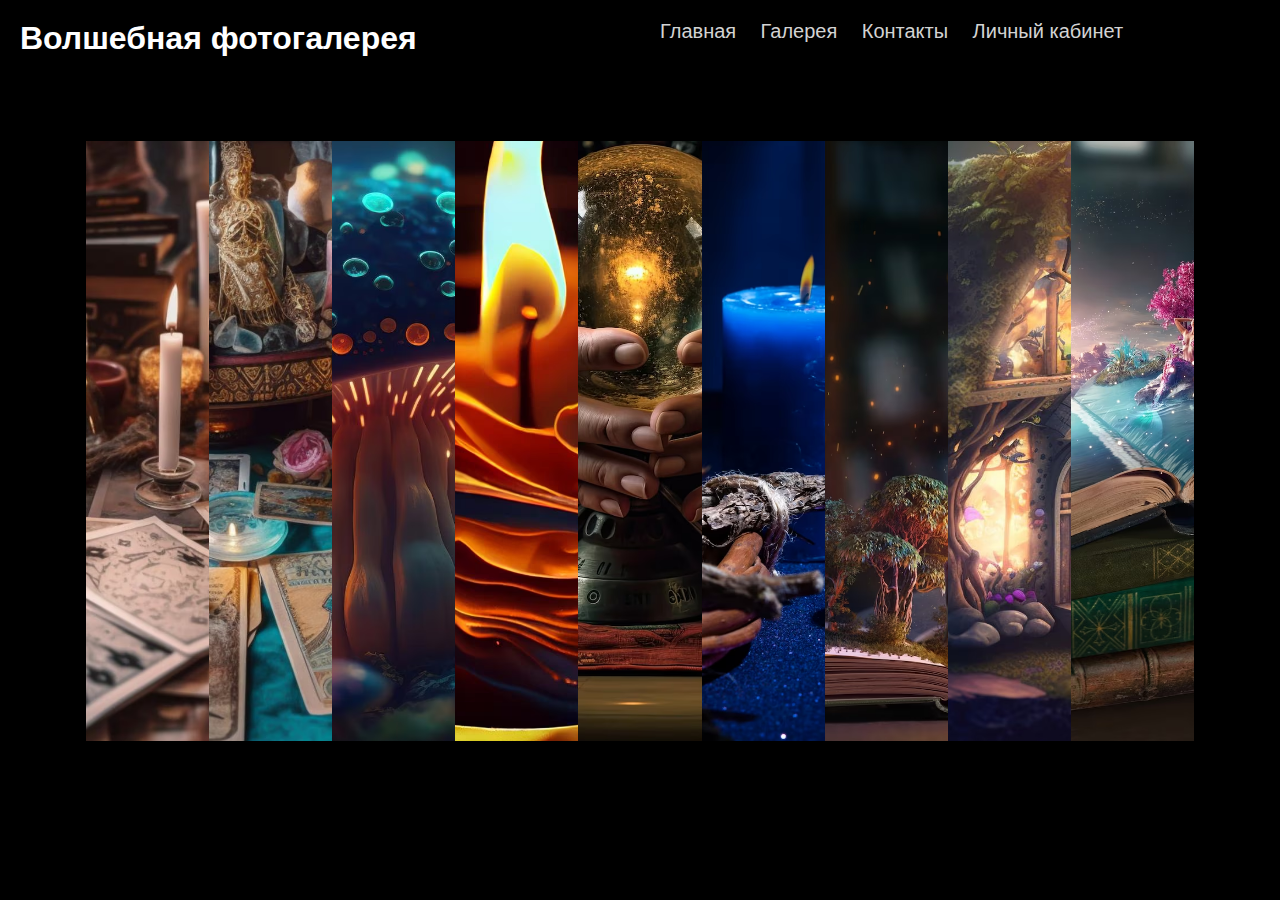
<file: photogalary/index.html>
<!DOCTYPE html>
<html lang="ru">
  <head>
    <meta charset="UTF-8" />
    <meta name="viewport" content="width=device-width, initial-scale=1.0" />
    <title>MagicGallery</title>
    <link rel="stylesheet" href="style.css" />
  </head>
  <body>
    <header class="flexheader">
      <h1 class="flexheader">Волшебная фотогалерея</h1>
      <nav class="flexheader">
        <ul>
          <a class="menu" href="1.html">Главная</a>
          <a class="menu" href="2.html">Галерея</a>
          <a class="menu" href="3.html">Контакты</a>
          <a class="menu" href="4.html">Личный кабинет</a>
        </ul>
      </nav>
    </header>
    <section class="section">
      <div class="container">
        <div class="sectiongallery gallery">
          <div class="galleryflex">
            <div class="galleryitem">
              <img
                src="./assets/divination-and-fortune-telling-created-with-generative-ai-technology_185193-110020.jpg.avif"
                alt="стол"
              />
            </div>
            <div class="galleryitem">
              <img
                src="./assets/divination-and-fortune-telling-created-with-generative-ai-technology_185193-110023.jpg.avif"
                alt="карты"
              />
            </div>
            <div class="galleryitem">
              <img
                src="./assets/fantastic-wonderland-forest-landscape-with-mushrooms-and-flowers-ai-generative_157027-1723.jpg.avif"
                alt="грибы"
              />
            </div>
            <div class="galleryitem">
              <img
                src="./assets/flames-ignite-candlelight-glowing-symbol-of-romance-generated-by-ai_188544-10292.jpg.avif"
                alt="свеча"
              />
            </div>
            <div class="galleryitem">
              <img
                src="./assets/fortune-teller-with-crystal-ball-close-up-ai-generative_123827-24906.jpg.avif"
                alt="шар"
              />
            </div>
            <div class="galleryitem">
              <img
                src="./assets/high-angle-star-of-david-and-candles-arrangement_23-2149413254.jpg.avif"
                alt="свечи"
              />
            </div>
            <div class="galleryitem">
              <img
                src="./assets/magic-fairytale-book-concept_23-2150171884.jpg.avif"
                alt="книга"
              />
            </div>
            <div class="galleryitem">
              <img
                src="./assets/magical-fantasy-world-in-mysterious-forestfairy-tale-concept-ai-generative_157027-1740.jpg.avif"
                alt="дом"
              />
            </div>
            <div class="galleryitem">
              <img
                src="./assets/open-book-with-fairytale-scene_52683-107846.jpg.avif"
                alt="русалка"
              />
            </div>
          </div>
        </div>
      </div>
    </section>
  </body>
</html>
</file>
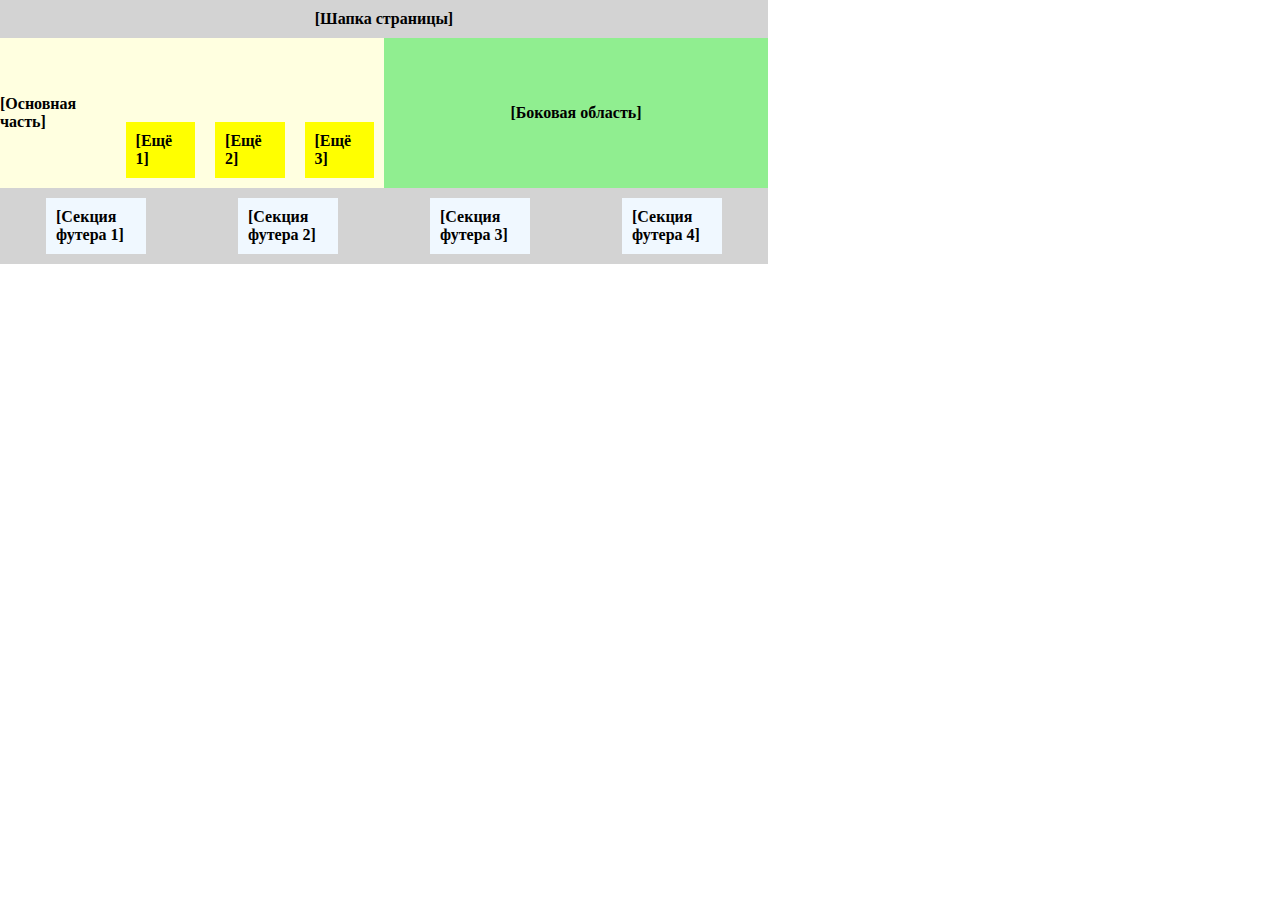
<file: position/index.html>
<!DOCTYPE html>
<html lang="en">
  <head>
    <meta charset="UTF-8" />
    <meta name="viewport" content="width=device-width, initial-scale=1.0" />
    <title>Page</title>
    <link rel="stylesheet" href="style.css" />
  </head>
  <body>
    <header>[Шапка страницы]</header>
    <main class="flexmain">
      <article class="flexmain">
        <div class="flexcontainer">
          <p>[Основная часть]</p>
            <section class="flexsection">[Ещё 1]</section>
            <section class="flexsection">[Ещё 2]</section>
            <section class="flexsection">[Ещё 3]</section>
          </div>
        </div>
      </article>
      <aside class="flexmain"><p>[Боковая область]</p></aside>
    </main>
    <footer class="flexfooter">
      <section class="footersection">[Секция футера 1]</section>
      <section class="footersection">[Секция футера 2]</section>
      <section class="footersection">[Секция футера 3]</section>
      <section class="footersection">[Секция футера 4]</section>
    </footer>
  </body>
</html>
</file>
<file: photogalary/style.css>
*{
    margin: 0;
    padding: 0;
    box-sizing: border-box;
}

body {
    font-family: 'Roboto', sans-serif;
    background: black;
    color: white;
    position: relative;
  }

.flexheader {
    display: flex;
    justify-content: space-between;
    width: 100%;
    padding: 10px;
    flex: 0 1 auto;
}

nav .menu {
    text-decoration: none;
    color: lightgrey;
    font-size: 20px;
    padding: 10px;
}

a:hover {
    text-decoration: underline;
}

  .container {
    max-width: 1140px;
    padding: 0 16px;
    margin: 0 auto;
  }

  .section {
    padding: 64px 0;
  }

  .sectiongallery {
    margin-bottom: 64px;
  }

  .sectiongallery:last-child {
    margin-bottom: 0;
  }

  .gallery {
    position: relative;
  }

  .galleryflex {
    height: 600px;
    display: flex;
  }
 
  .galleryitem {
    flex: 1;
    transition: flex-grow 0.64s ease-in-out;
    overflow: hidden;
    min-height: 0;
  }

  .galleryitem:hover {
    flex: 16;
  }

  .galleryitem img {
    width: 100%;
    height: 100%;
    -o-object-fit: cover;
    object-fit: cover;
    display: block;
    transition: transform 1.6s ease-in-out;
    transform: scale(1.1);
  }

  .galleryitem:hover img {
    transform: scale(1);
  }
</file>
<file: position/style.css>
*{
    margin: 0;
    padding: 0;
    box-sizing: border-box;
}

body {
    font-weight: bold;
    width: 60vw;
}

header {
    background-color: lightgrey;
    display: flex;
    justify-content: space-around;
    align-items: center;
    padding: 10px;
}

.flexmain {
display: flex;
justify-content: space-around;
flex: 0 1 100%;
 align-items: center;
 height: 150px;
}

.flexsection {
    display: flex;
    justify-content: space-around;
    background-color: yellow;
    align-self: flex-end;
    margin: 10px;
    padding: 10px;
}

.flexcontainer {
    display: flex;
    background-color: lightyellow;
justify-content: space-around;
flex: 0 1 100%;
 align-items: center;
 height: 150px;
}

aside {
    background-color: lightgreen
}

.flexfooter {
    background-color: lightgrey;
    display: flex;
 justify-content: space-around;
 align-items: center;
}
.footersection {
    background-color: aliceblue;
    margin: 10px;
    padding: 10px;
    flex: 0 1 100px;
}
</file>
